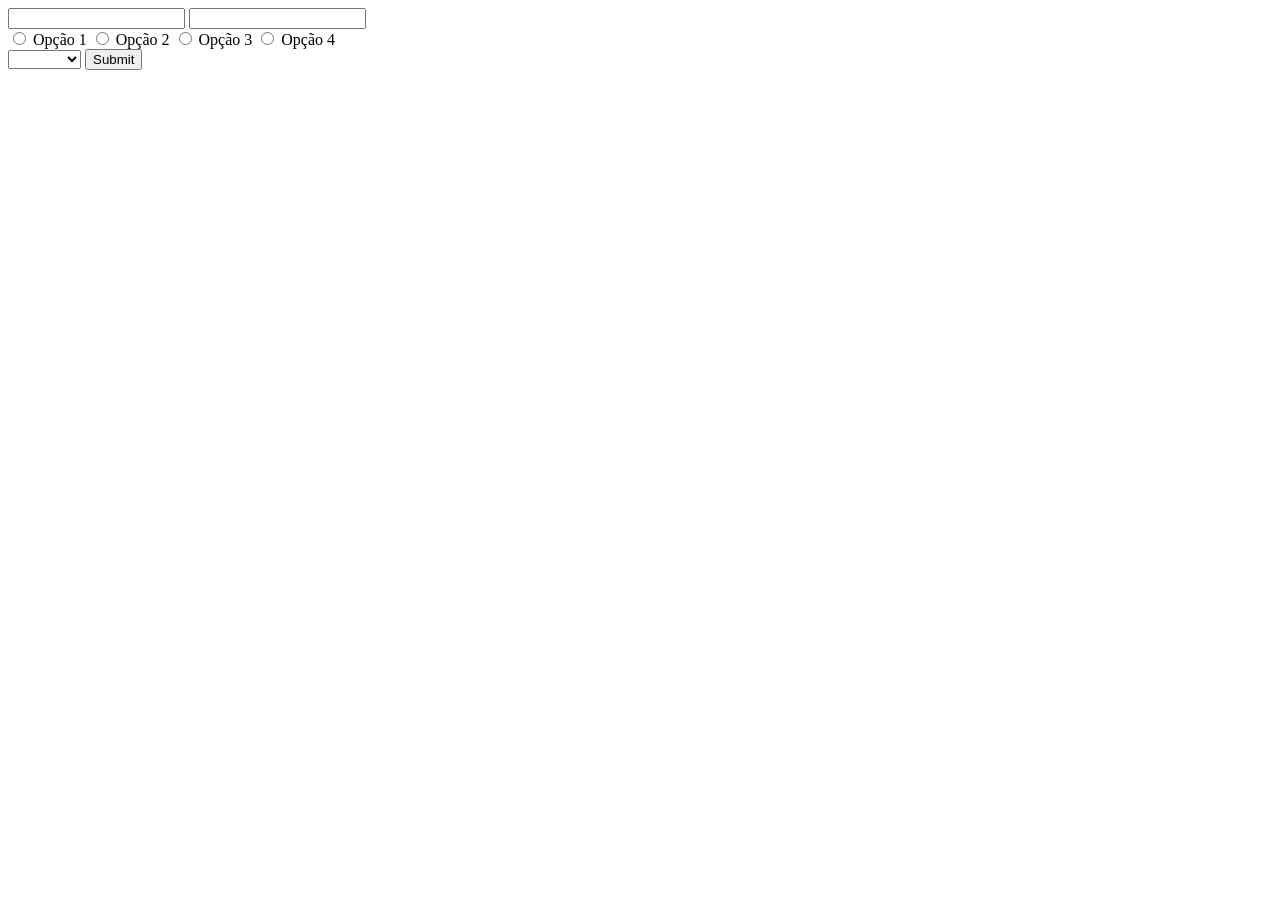
<file: index.html>
<!DOCTYPE html>
<html>
    <head>
        <meta charset="utf-8">
        <title>Aula 28/11</title>
        <script src="./js/index.js" defer></script>
    </head>
    <body>
        <form id="form">
            <input type="email" name="email" id="email" />
            <input type="password" name="password" id="password" />
            <br />
            <input type="radio" name="option" id="option1" value="option1"> Opção 1
            <input type="radio" name="option" id="option2" value="option2"> Opção 2
            <input type="radio" name="option" id="option3" value="option3"> Opção 3
            <input type="radio" name="option" id="option4" value="option4"> Opção 4
            <!-- <br /> -->
            <!-- <input type="checkbox" name="teste-check" id="teste-check" value="test-check"> Testando checkbox -->
            <br />
            <select id="options">
                <option value=""></option>
                <option value="opcao1">Opção 1</option>
                <option value="opcao2">Opção 2</option>
                <option value="opcao3">Opção 3</option>
                <option value="opcao4">Opção 4</option>
            </select>
            <!-- <button id="sendForm">Enviar</button> -->
            <input type="submit" />
        </form>
        <p id="mensagem"></p>
    </body>
</html>
</file>
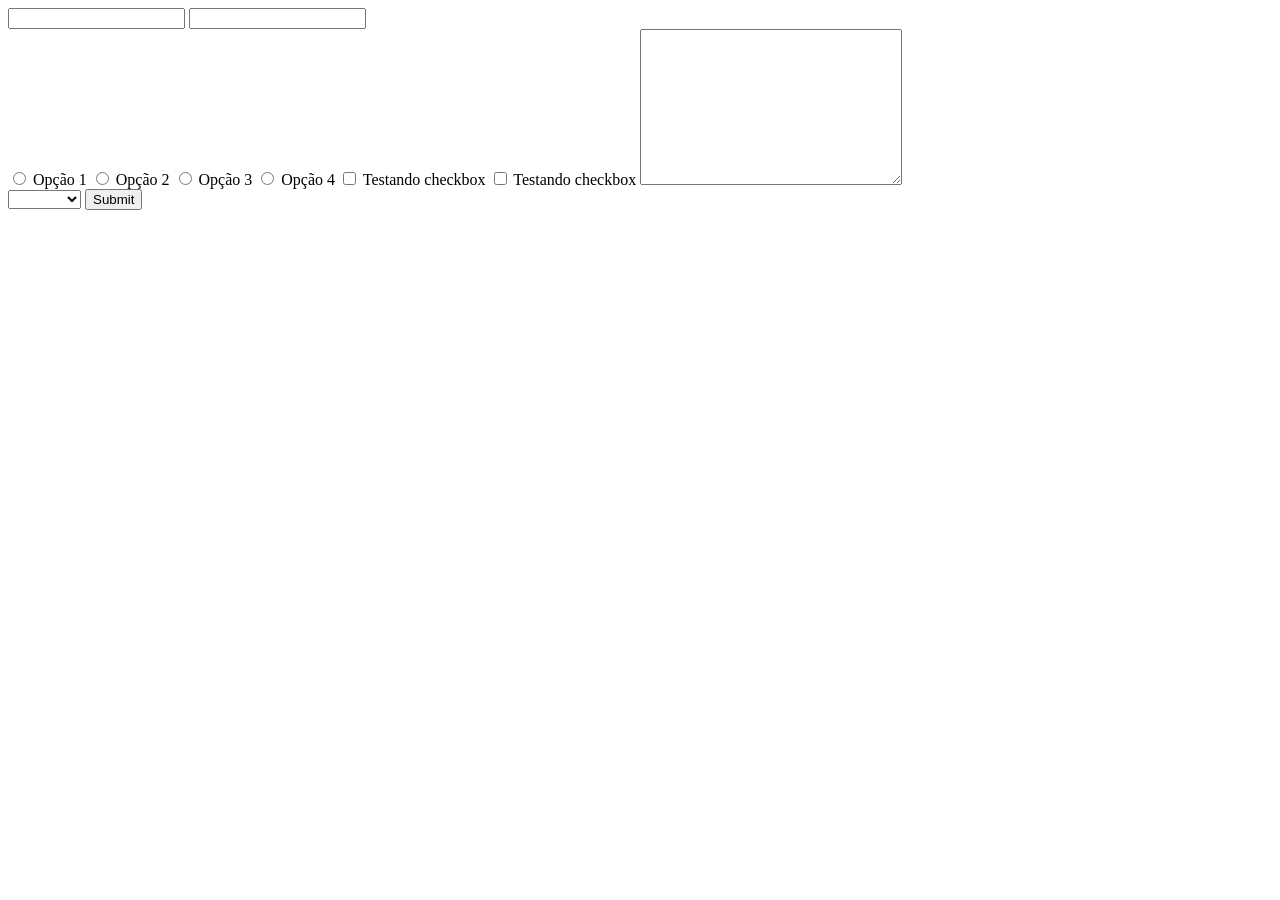
<file: HandsOn 01/index.html>
<!DOCTYPE html>
<html>
    <head>
        <meta charset="utf-8">
        <title>Aula 28/11</title>
        <script src="./js/index.js" defer></script>
    </head>
    <body>
        <form id="form">
            <input type="email" name="email" id="email" />
            <input type="password" name="password" id="password" />
            <br />
            <input type="radio" name="option" id="option1" value="option1"> Opção 1
            <input type="radio" name="option" id="option2" value="option2"> Opção 2
            <input type="radio" name="option" id="option3" value="option3"> Opção 3
            <input type="radio" name="option" id="option4" value="option4"> Opção 4
            <!-- <br /> -->
            <input type="checkbox" name="teste-check" id="teste-check" value="test-check"> Testando checkbox
            <input type="checkbox" name="teste-check" id="teste-check" value="test-check"> Testando checkbox
            <textarea name="" id="textarea" cols="30" rows="10"></textarea>
            <br />
            <select id="options">
                <option value=""></option>
                <option value="opcao1">Opção 1</option>
                <option value="opcao2">Opção 2</option>
                <option value="opcao3">Opção 3</option>
                <option value="opcao4">Opção 4</option>
            </select>
            <!-- <button id="sendForm">Enviar</button> -->
            <input type="submit" />
        </form>
        <p id="mensagem"></p>
    </body>
</html>
</file>
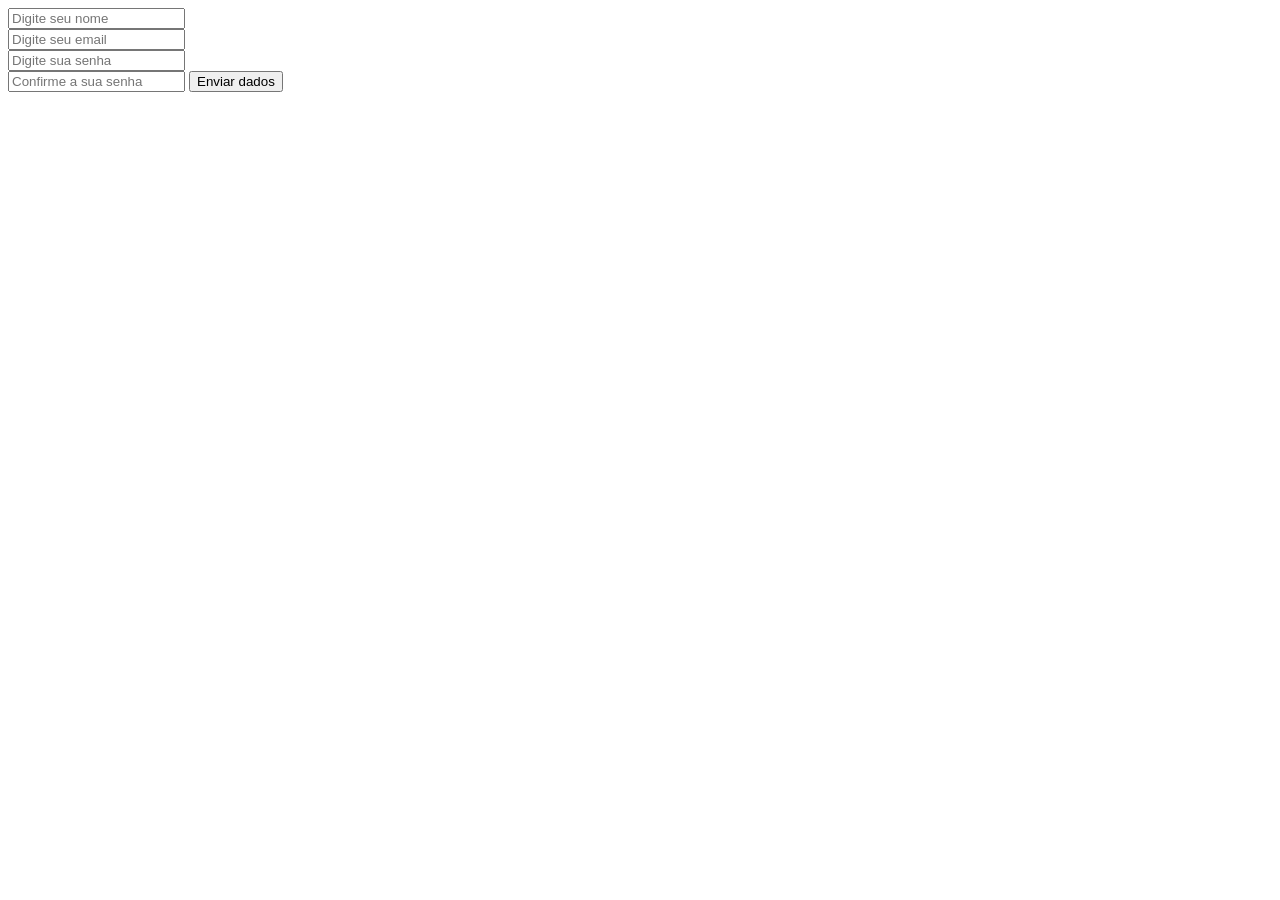
<file: HandsOn 02/index.html>
<!DOCTYPE html>
<html lang="en">
    <head>
        <meta charset="UTF-8">
        <title>HandsOn 02</title>
        <script src="./js/index.js" defer></script>
    </head>
    <body>
        <!-- <form action="">
            <input type="number" name="valor1" id="valor1">
            <span id="span"></span>
            <input type="number" name="valor2" id="valor2">
            <input type="submit" value="Fazer adição" />
        </form>
        <p id="mensagem">testesteste</p> -->
        <form id="form">
            <input type="text" required placeholder="Digite seu nome" name="username" id="username" />
            <br>
            <input type="email" required placeholder="Digite seu email" name="email" id="email" />
            <br>
            <input type="password" required placeholder="Digite sua senha" name="password" id="password" />
            <br>
            <input type="password" required placeholder="Confirme a sua senha" name="confirmPassword" id="confirmPassword" />
            <input type="submit" value="Enviar dados">
        </form>
        <p id="retornoDoForm"></p>
    </body>
</html>
</file>
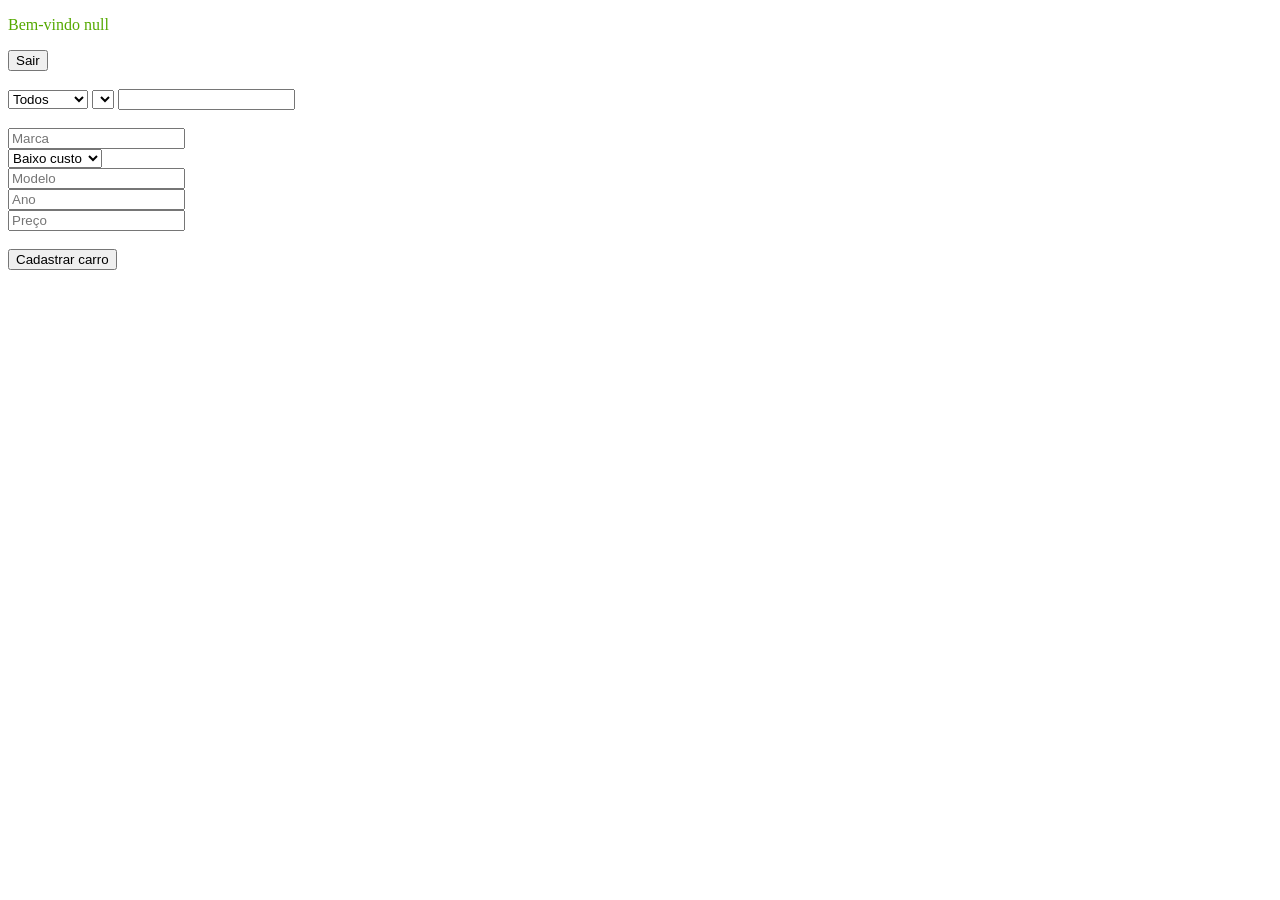
<file: HandsOn 04/index.html>
<!DOCTYPE html>
<html lang="en">
    <head>
        <meta charset="UTF-8">
        <title>Carros</title>
        <script src="./js/index.js" defer></script>
        <link rel="stylesheet" href="./css/index.css">
    </head>
    <body>
        <p id="bemVindo"></p>
        <button id="sair">Sair</button>
        <br/><br/>
        <select id="filtro">
            <option value="todos">Todos</option>
            <option value="fiat">Fiat</option>
            <option value="ford">Ford</option>
            <option value="chevrolet">Chevrolet</option>
        </select>
        <select id="selectModelo">
            
        </select>
        <input type="text" name="filtroTipo" id="filtroTipo" />
        <br/><br/>
        <form action="" id="form">
            <input type="text" name="marca" id="marca" placeholder="Marca" />
            <br/>
            <select name="tipo" id="tipo">
                <option value="Baixo custo">Baixo custo</option>
                <option value="Médio custo">Médio custo</option>
                <option value="Alto custo">Alto custo</option>
            </select>
            <br/>
            <input type="text" name="modelo" id="modelo" placeholder="Modelo" />
            <br/>
            <input type="number" name="ano" id="ano" placeholder="Ano" />
            <br/>
            <input type="number" name="preco" id="preco" placeholder="Preço" />
            <br/>
            <br/>
            <input type="submit" value="Cadastrar carro" id="btnCarroSubmit">
        </form>
        <div id="carros">
            
        </div>
    </body>
</html>
</file>
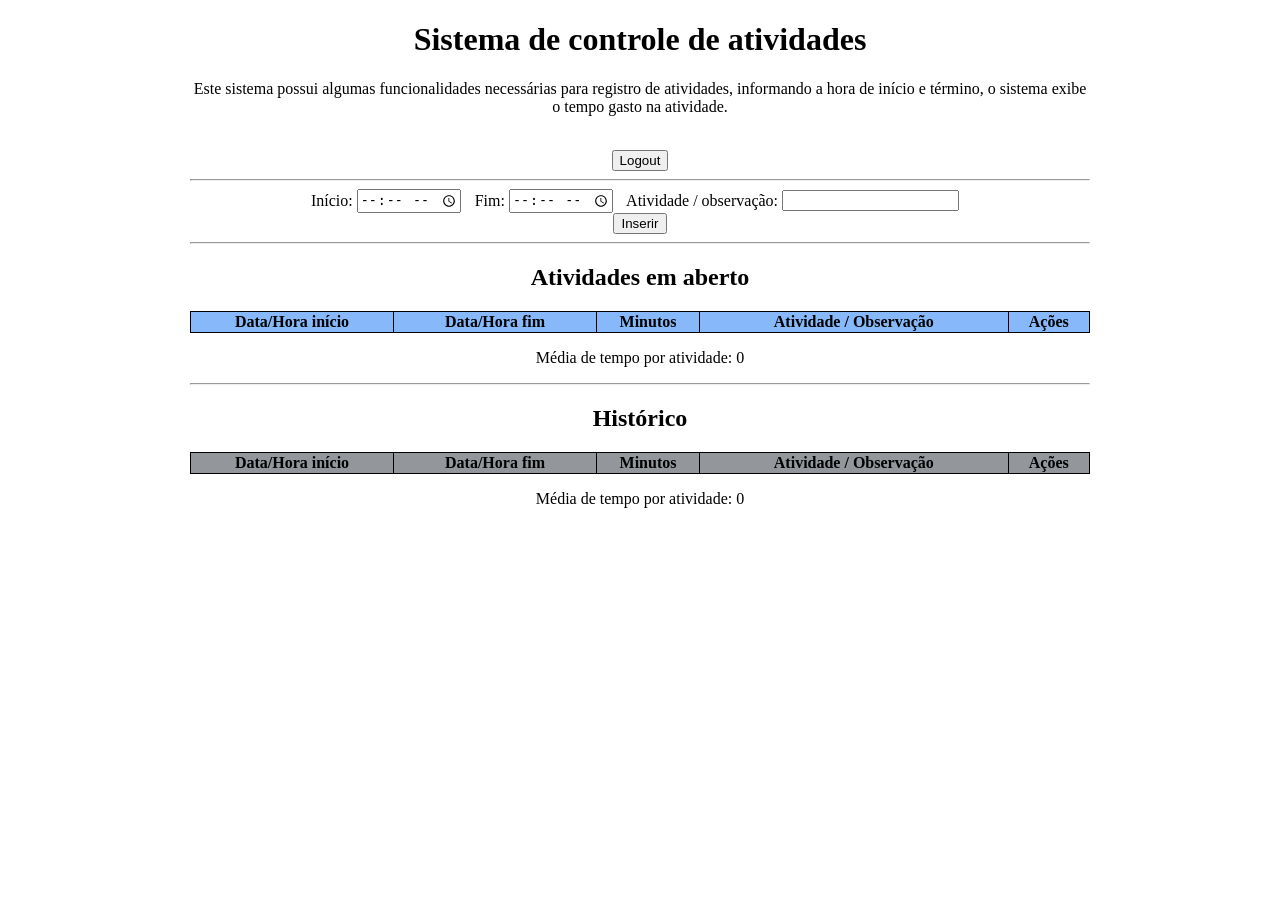
<file: Aula 01/Harison/index.html>
<!DOCTYPE html>
<html>

<head>
    <title>Controle de atividades</title>
    <link rel="stylesheet" type="text/css" href="css/style.css" />
</head>

<body>

    <div class="container">
        <h1>Sistema de controle de atividades</h1>
        <p>Este sistema possui algumas funcionalidades necessárias para registro de atividades,
            informando a hora de início e término, o sistema exibe o tempo gasto na atividade.</p>
        <br>
        <button id="BtnLogout">Logout</button>
        <hr>

        <form>
            <label>Início: </label>
            <input type="time" id="inicio">
            <label>Fim: </label>
            <input type="time" id="fim">
            <label>Atividade / observação: </label>
            <input type="text" id="atividade">
        </form>
        <button onclick="validaAsync()">Inserir</button>

        <br>

        <div id="divAtividades">
            <hr>
            <h2>Atividades em aberto</h2>
            <table id="listaAtividades" class="tabelas">
                <tr class="linhaTitulo">
                    <th class="col200">Data/Hora início</th>
                    <th class="col200">Data/Hora fim</th>
                    <th class="col100">Minutos</th>
                    <th>Atividade / Observação</th>
                    <th>Ações</th>
                </tr>

            </table>
            <p id="DuracaoMedia">Média de tempo por atividade: 0</p>
        </div>
        <div id="divAtividadesConfirmadas">
            <hr>
            <h2>Histórico</h2>
            <table id="atividadesConfirmadas" class="tabelas">
                <tr class="linhaTituloHistorico">
                    <th class="col200">Data/Hora início</th>
                    <th class="col200">Data/Hora fim</th>
                    <th class="col100">Minutos</th>
                    <th>Atividade / Observação</th>
                    <th>Ações</th>
                </tr>

            </table>
            <p id="DuracaoMediaConfirmados">Média de tempo por atividade: 0</p>
        </div>
    </div>

    <script src="js/script.js"></script>
    <script src="js/testes.js"></script>

</body>

</html>
</file>
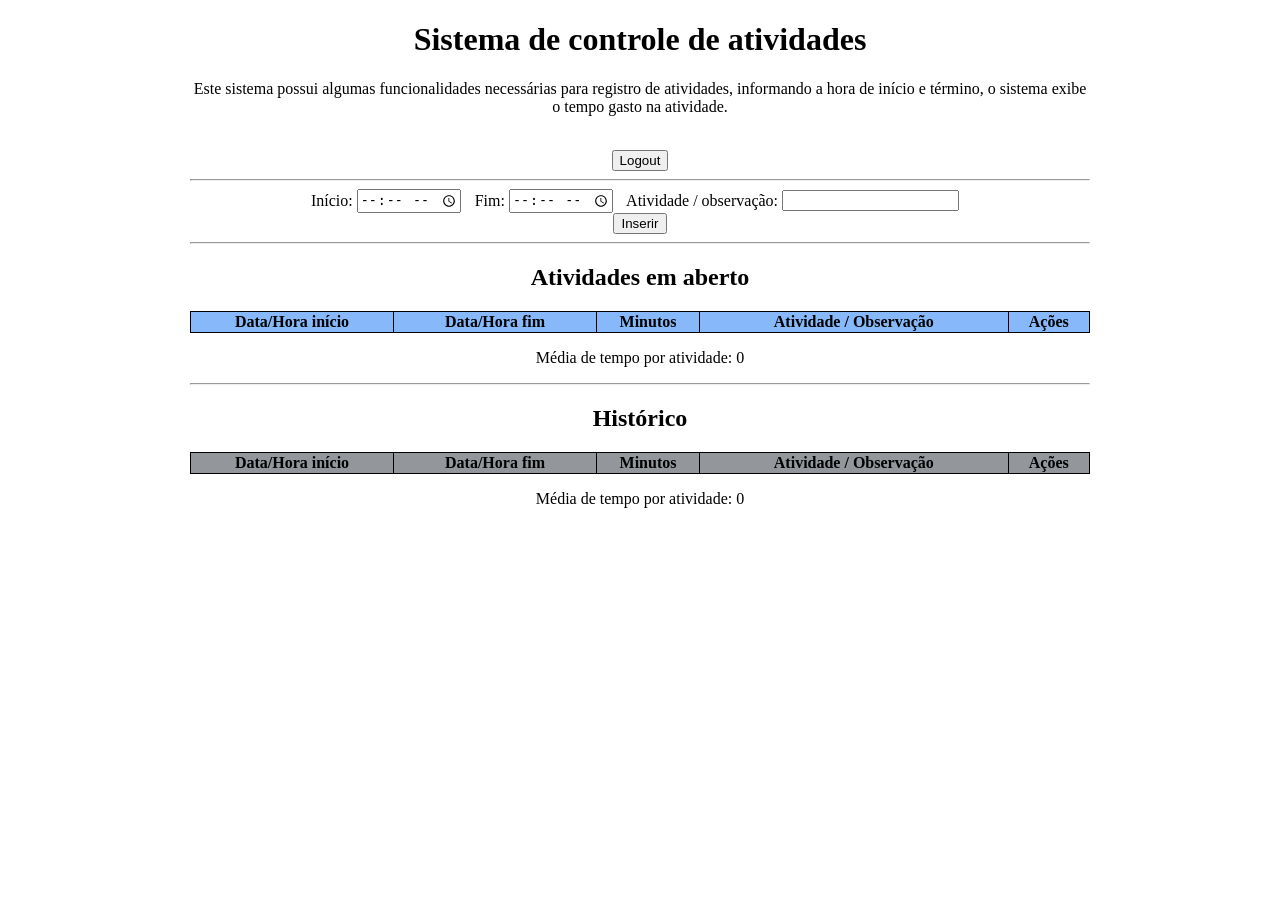
<file: Aula 01/inicial/index.html>
<!DOCTYPE html>
<html>

<head>
    <title>Controle de atividades</title>
    <link rel="stylesheet" type="text/css" href="css/style.css" />
</head>
<body>
    <div class="container">
        <h1>Sistema de controle de atividades</h1>
        <p>Este sistema possui algumas funcionalidades necessárias para registro de atividades,
            informando a hora de início e término, o sistema exibe o tempo gasto na atividade.</p>
        <br>
        <button id="BtnLogout">Logout</button>
        <hr>

        <form>
            <label>Início: </label>
            <input type="time" id="inicio">
            <label>Fim: </label>
            <input type="time" id="fim">
            <label>Atividade / observação: </label>
            <input type="text" id="atividade">
        </form>
        <button >Inserir</button>

        <br>

        <div id="divAtividades">
            <hr>
            <h2>Atividades em aberto</h2>
            <table id="listaAtividades" class="tabelas">
                <tr class="linhaTitulo">
                    <th class="col200">Data/Hora início</th>
                    <th class="col200">Data/Hora fim</th>
                    <th class="col100">Minutos</th>
                    <th>Atividade / Observação</th>
                    <th>Ações</th>
                </tr>

            </table>
            <p id="DuracaoMedia">Média de tempo por atividade: 0</p>
        </div>
        <div id="divAtividadesConfirmadas">
            <hr>
            <h2>Histórico</h2>
            <table id="atividadesConfirmadas" class="tabelas">
                <tr class="linhaTituloHistorico">
                    <th class="col200">Data/Hora início</th>
                    <th class="col200">Data/Hora fim</th>
                    <th class="col100">Minutos</th>
                    <th>Atividade / Observação</th>
                    <th>Ações</th>
                </tr>

            </table>
            <p id="DuracaoMediaConfirmados">Média de tempo por atividade: 0</p>
        </div>
    </div>
</body>

</html>
</file>
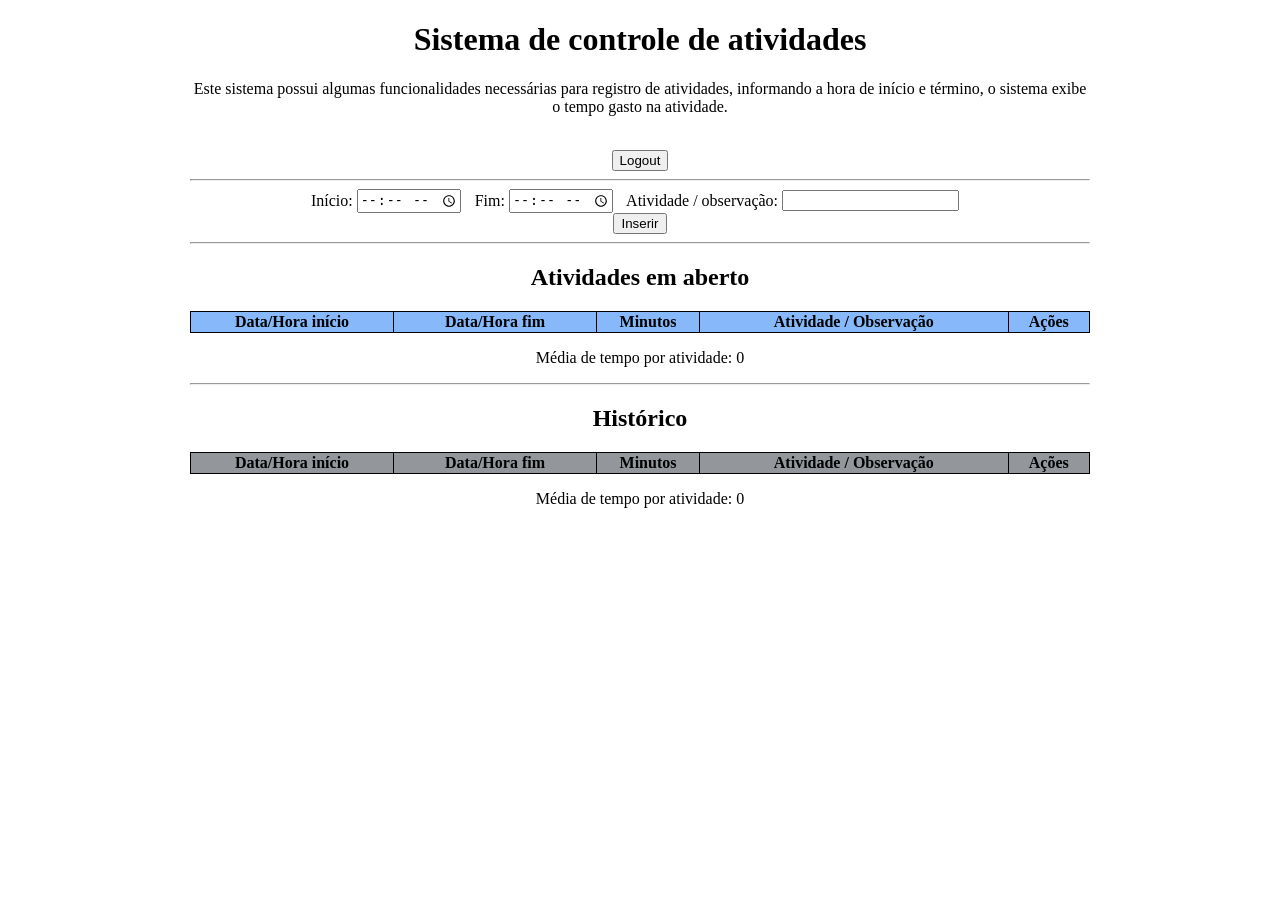
<file: Aula 01/live/index.html>
<!DOCTYPE html>
<html>

<head>
    <title>Controle de atividades</title>
    <link rel="stylesheet" type="text/css" href="css/style.css" />
    <script src="js/script.js" defer></script>

</head>
<body>
    <div class="container">
        <h1>Sistema de controle de atividades</h1>
        <p>Este sistema possui algumas funcionalidades necessárias para registro de atividades,
            informando a hora de início e término, o sistema exibe o tempo gasto na atividade.</p>
        <br>
        <button id="BtnLogout">Logout</button>
        <hr>

        <form>
            <label>Início: </label>
            <input type="time" id="inicio">
            <label>Fim: </label>
            <input type="time" id="fim">
            <label>Atividade / observação: </label>
            <input type="text" id="atividade">
        </form>
        <button id="inserir">Inserir</button>

        <br>

        <div id="divAtividades">
            <hr>
            <h2>Atividades em aberto</h2>
            <table id="listaAtividades" class="tabelas">
                <tr class="linhaTitulo">
                    <th class="col200">Data/Hora início</th>
                    <th class="col200">Data/Hora fim</th>
                    <th class="col100">Minutos</th>
                    <th>Atividade / Observação</th>
                    <th>Ações</th>
                </tr>

            </table>
            <p id="DuracaoMedia">Média de tempo por atividade: 0</p>
        </div>
        <div id="divAtividadesConfirmadas">
            <hr>
            <h2>Histórico</h2>
            <table id="atividadesConfirmadas" class="tabelas">
                <tr class="linhaTituloHistorico">
                    <th class="col200">Data/Hora início</th>
                    <th class="col200">Data/Hora fim</th>
                    <th class="col100">Minutos</th>
                    <th>Atividade / Observação</th>
                    <th>Ações</th>
                </tr>

            </table>
            <p id="DuracaoMediaConfirmados">Média de tempo por atividade: 0</p>
        </div>
    </div>
</body>


</html>
</file>
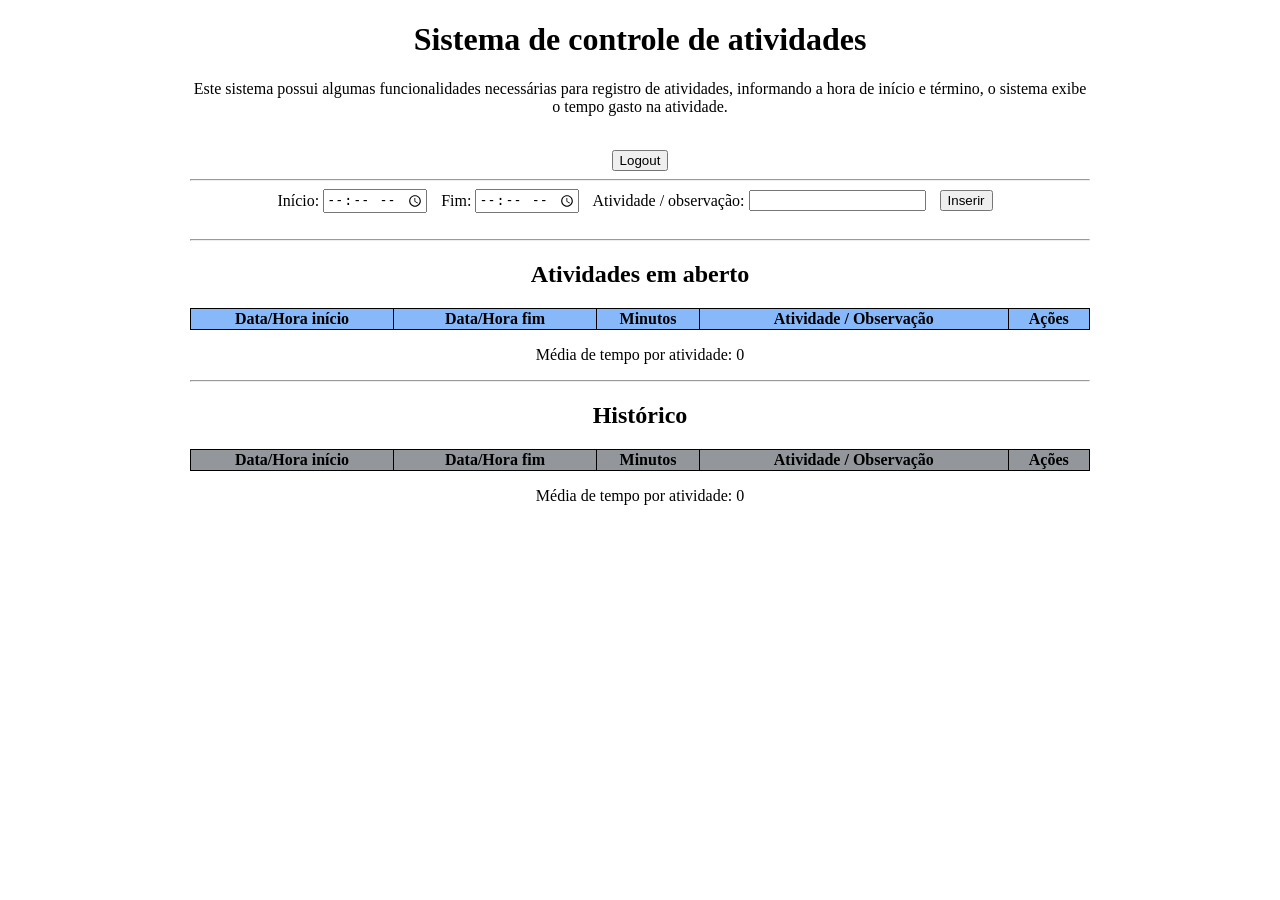
<file: Aula 02/Harison/index.html>
<!DOCTYPE html>
<html>

<head>
    <title>Controle de atividades</title>
    <link rel="stylesheet" type="text/css" href="css/style.css" />
    
</head>
<body>
    <div class="container">
        <h1>Sistema de controle de atividades</h1>
        <p>Este sistema possui algumas funcionalidades necessárias para registro de atividades,
            informando a hora de início e término, o sistema exibe o tempo gasto na atividade.</p>
            <br>
            <button id="BtnLogout">Logout</button>
        <hr>

        <form id="form01">
            <label>Início: </label>
            <input type="time" id="inicio">
            <label>Fim: </label>
            <input type="time" id="fim">
            <label>Atividade / observação: </label>
            <input type="text" id="atividade">
            <input type="submit" value="Inserir">
        </form>

        <br>

        <div id="divAtividades">
            <hr>
            <h2>Atividades em aberto</h2>
            <table id="listaAtividades" class="tabelas">
                <tr class="linhaTitulo">
                    <th class="col200">Data/Hora início</th>
                    <th class="col200">Data/Hora fim</th>
                    <th class="col100">Minutos</th>
                    <th>Atividade / Observação</th>
                    <th>Ações</th>
                </tr>

            </table>
            <p id="DuracaoMedia">Média de tempo por atividade: 0</p>
        </div>
        <div id="divAtividadesConfirmadas">
            <hr>
            <h2>Histórico</h2>
            <table id="atividadesConfirmadas" class="tabelas">
                <tr class="linhaTituloHistorico">
                    <th class="col200">Data/Hora início</th>
                    <th class="col200">Data/Hora fim</th>
                    <th class="col100">Minutos</th>
                    <th>Atividade / Observação</th>
                    <th>Ações</th>
                </tr>

            </table>
            <p id="DuracaoMediaConfirmados">Média de tempo por atividade: 0</p>
        </div>
    </div>

    <script src="js/script.js"></script>
</body>

</html>
</file>
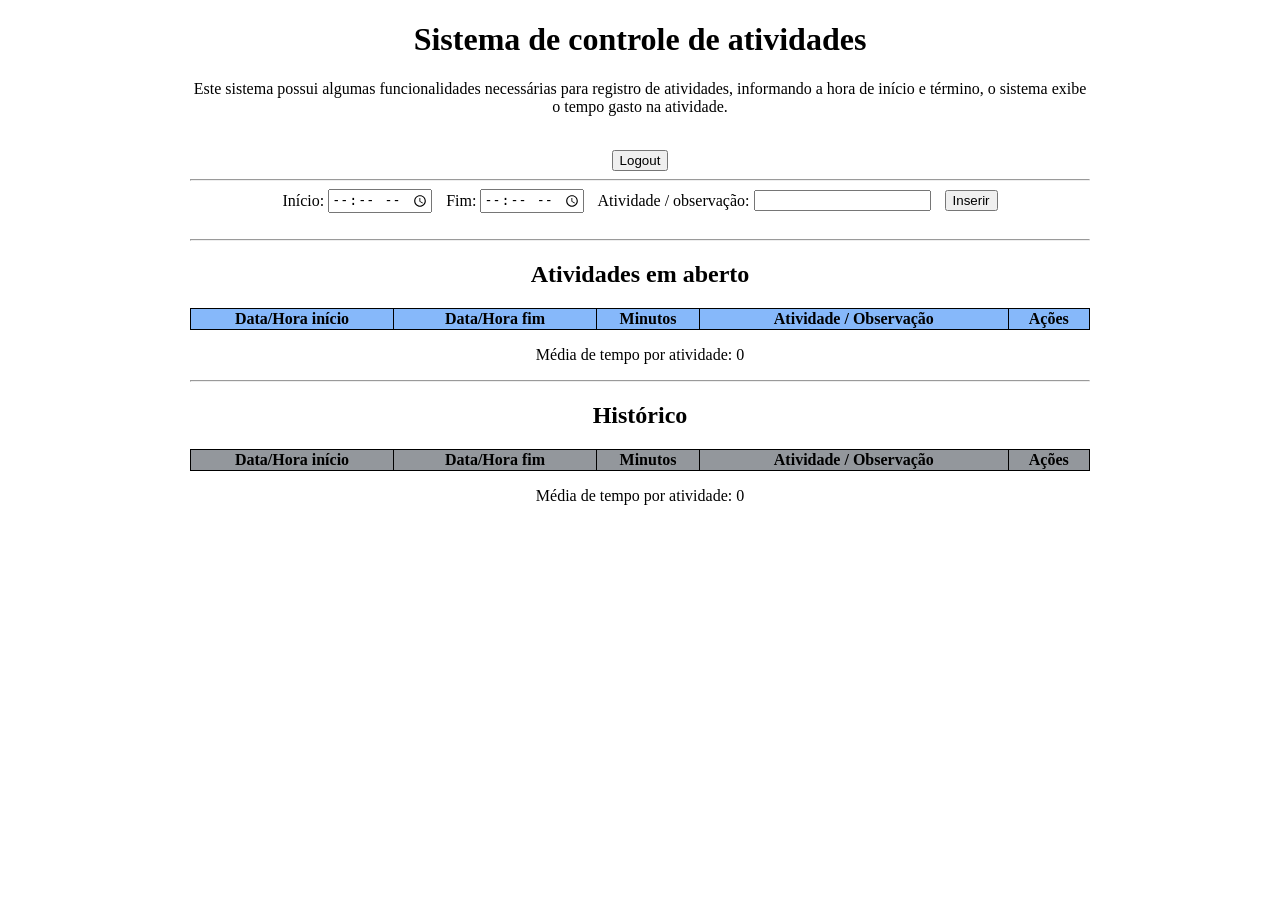
<file: Aula 03/Harison/index.html>
<!DOCTYPE html>
<html>

<head>
    <title>Controle de atividades</title>
    <link rel="stylesheet" type="text/css" href="css/style.css" />
    
</head>
<body>
    <div class="container">
        <h1>Sistema de controle de atividades</h1>
        <p>Este sistema possui algumas funcionalidades necessárias para registro de atividades,
            informando a hora de início e término, o sistema exibe o tempo gasto na atividade.</p>
            <br>
            <button id="BtnLogout">Logout</button>
        <hr>

        <form id="formulario">
            <label>Início: </label>
            <input type="time" id="inicio">
            <label>Fim: </label>
            <input type="time" id="fim">
            <label>Atividade / observação: </label>
            <input type="text" id="atividade">
            <button type="submit" id="botaoInserir">Inserir</button>
        </form>

        <br>

        <div id="divAtividades">
            <hr>
            <h2>Atividades em aberto</h2>
            <table id="listaAtividades" class="tabelas">
                <tr class="linhaTitulo">
                    <th class="col200">Data/Hora início</th>
                    <th class="col200">Data/Hora fim</th>
                    <th class="col100">Minutos</th>
                    <th>Atividade / Observação</th>
                    <th>Ações</th>
                </tr>

            </table>
            <p id="DuracaoMedia">Média de tempo por atividade: 0</p>
        </div>
        <div id="divAtividadesConfirmadas">
            <hr>
            <h2>Histórico</h2>
            <table id="atividadesConfirmadas" class="tabelas">
                <tr class="linhaTituloHistorico">
                    <th class="col200">Data/Hora início</th>
                    <th class="col200">Data/Hora fim</th>
                    <th class="col100">Minutos</th>
                    <th>Atividade / Observação</th>
                    <th>Ações</th>
                </tr>

            </table>
            <p id="DuracaoMediaConfirmados">Média de tempo por atividade: 0</p>
        </div>
    </div>

    <script src="js/script.js"></script>
</body>

</html>
</file>
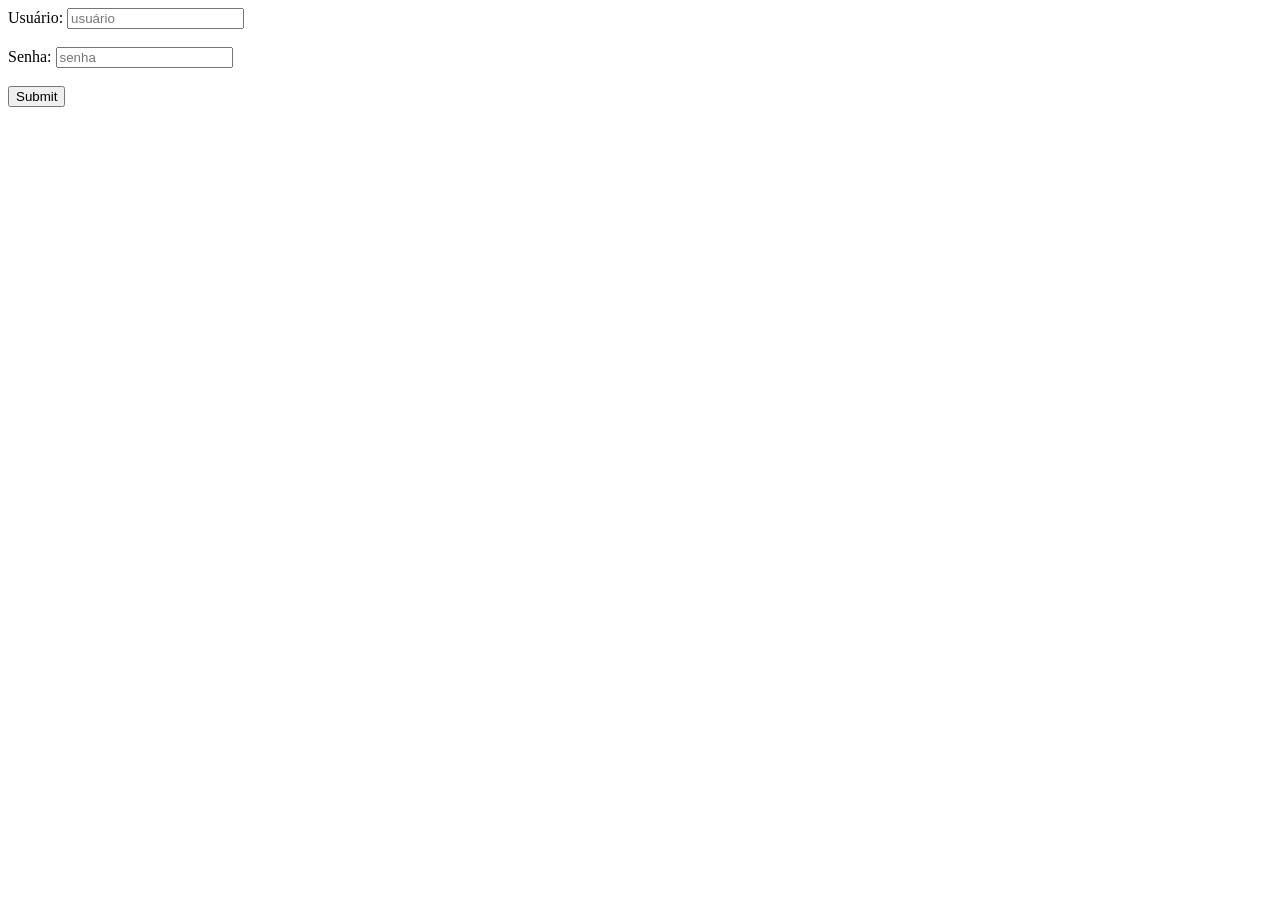
<file: Aula 04/Harison/index.html>
<!DOCTYPE html>
<html>

<head>
    <title>Controle de atividades</title>
    <link rel="stylesheet" type="text/css" href="css/style.css" />
    
</head>
<body>
    <div class="container">
        <h1>Sistema de controle de atividades</h1>
        <p>Este sistema possui algumas funcionalidades necessárias para registro de atividades,
            informando a hora de início e término, o sistema exibe o tempo gasto na atividade.</p>
            <br>
            <button id="BtnLogout">Logout</button>
        <hr>

        <form id="formulario">
            <label>Início: </label>
            <input type="time" id="inicio">
            <label>Fim: </label>
            <input type="time" id="fim">
            <label>Atividade / observação: </label>
            <input type="text" id="atividade">
            <button type="submit" id="botaoInserir">Inserir</button>
        </form>

        <br>

        <div id="divAtividades">
            <hr>
            <h2>Atividades em aberto</h2>
            <table id="listaAtividades" class="tabelas">
                <tr class="linhaTitulo">
                    <th class="col200">Data/Hora início</th>
                    <th class="col200">Data/Hora fim</th>
                    <th class="col100">Minutos</th>
                    <th>Atividade / Observação</th>
                    <th>Ações</th>
                </tr>
            </table>
            <p>Média de tempo por atividade: <span id="DuracaoMedia">0</span></p>
        </div>
        <div>
            <hr>
            <h2>Histórico</h2>
            <table id="atividadesConfirmadas" class="tabelas">
                <tr class="linhaTituloHistorico">
                    <th class="col200">Data/Hora início</th>
                    <th class="col200">Data/Hora fim</th>
                    <th class="col100">Minutos</th>
                    <th>Atividade / Observação</th>
                    <th>Ações</th>
                </tr>

            </table>
            <p>Média de tempo por atividade: <span id="DuracaoMediaConfirmados">0</span></p>
        </div>
    </div>

    <script src="js/script.js"></script>
</body>

</html>
</file>
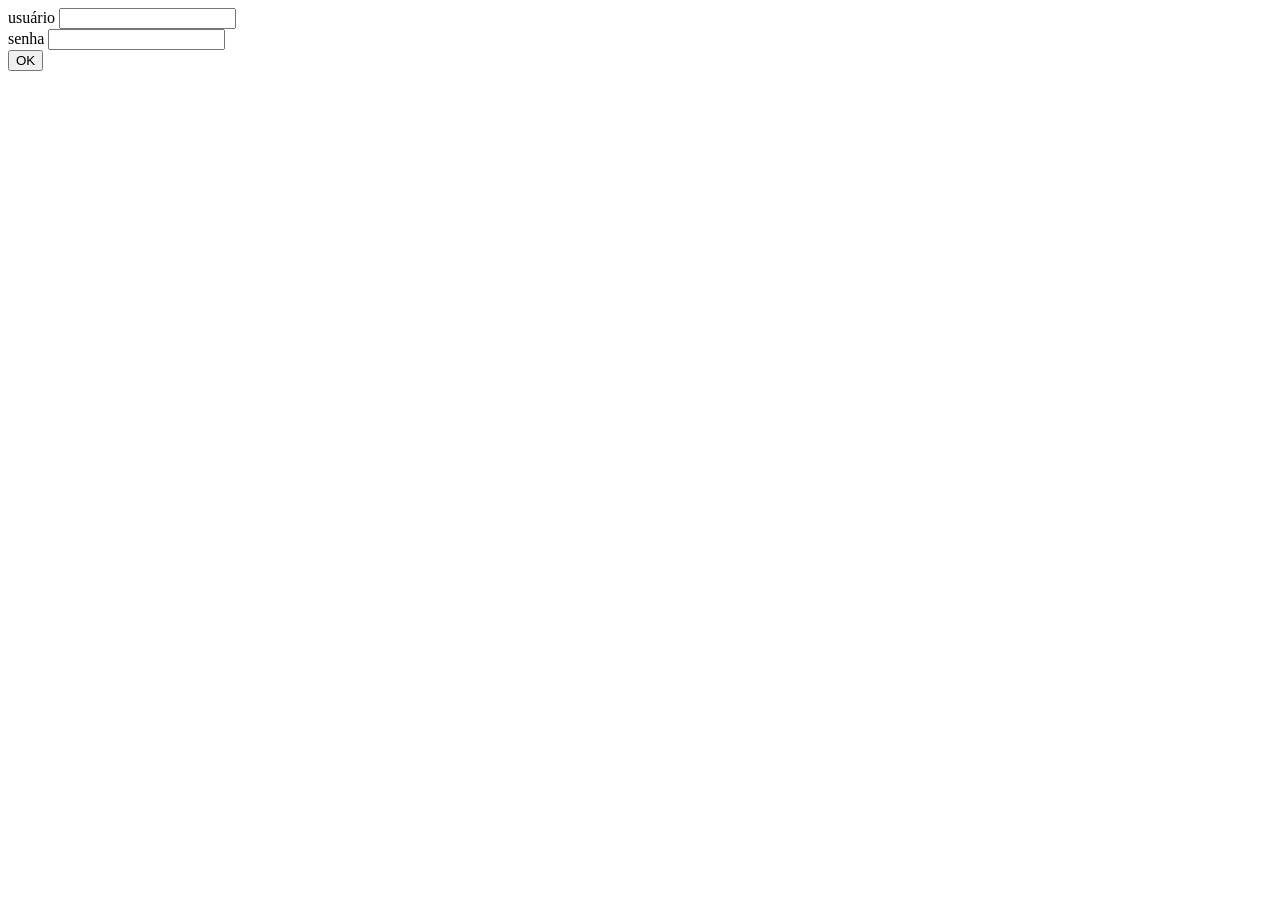
<file: Aula 04/live/index.html>
<!DOCTYPE html>
<html>

<head>
    <title>Controle de atividades</title>
    <link rel="stylesheet" type="text/css" href="css/style.css" />
    <script src="js/script.js" defer></script>

</head>
<body>
    <div class="container">
        <h1>Sistema de controle de atividades</h1>
        <p>Este sistema possui algumas funcionalidades necessárias para registro de atividades,
            informando a hora de início e término, o sistema exibe o tempo gasto na atividade.</p>
        <br>
        <button id="BtnLogout">Logout</button>
        <hr>

        <form>
            <label>Início: </label>
            <input type="time" id="inicio">
            <label>Fim: </label>
            <input type="time" id="fim">
            <label>Atividade / observação: </label>
            <input type="text" id="atividade">
            <button id="inserir">Inserir</button>
        </form>

        <br>

        <div id="divAtividades">
            <hr>
            <h2>Atividades em aberto</h2>
            <table id="listaAtividades" class="tabelas">
                <tr class="linhaTitulo">
                    <th class="col200">Data/Hora início</th>
                    <th class="col200">Data/Hora fim</th>
                    <th class="col100">Minutos</th>
                    <th>Atividade / Observação</th>
                    <th>Ações</th>
                </tr>

            </table>
            <p id="DuracaoMedia">Média de tempo por atividade: 0</p>
        </div>
        <div id="divAtividadesConfirmadas">
            <hr>
            <h2>Histórico</h2>
            <table id="atividadesConfirmadas" class="tabelas">
                <tr class="linhaTituloHistorico">
                    <th class="col200">Data/Hora início</th>
                    <th class="col200">Data/Hora fim</th>
                    <th class="col100">Minutos</th>
                    <th>Atividade / Observação</th>
                    <th>Ações</th>
                </tr>

            </table>
            <p id="DuracaoMediaConfirmados">Média de tempo por atividade: 0</p>
        </div>
    </div>
</body>


</html>
</file>
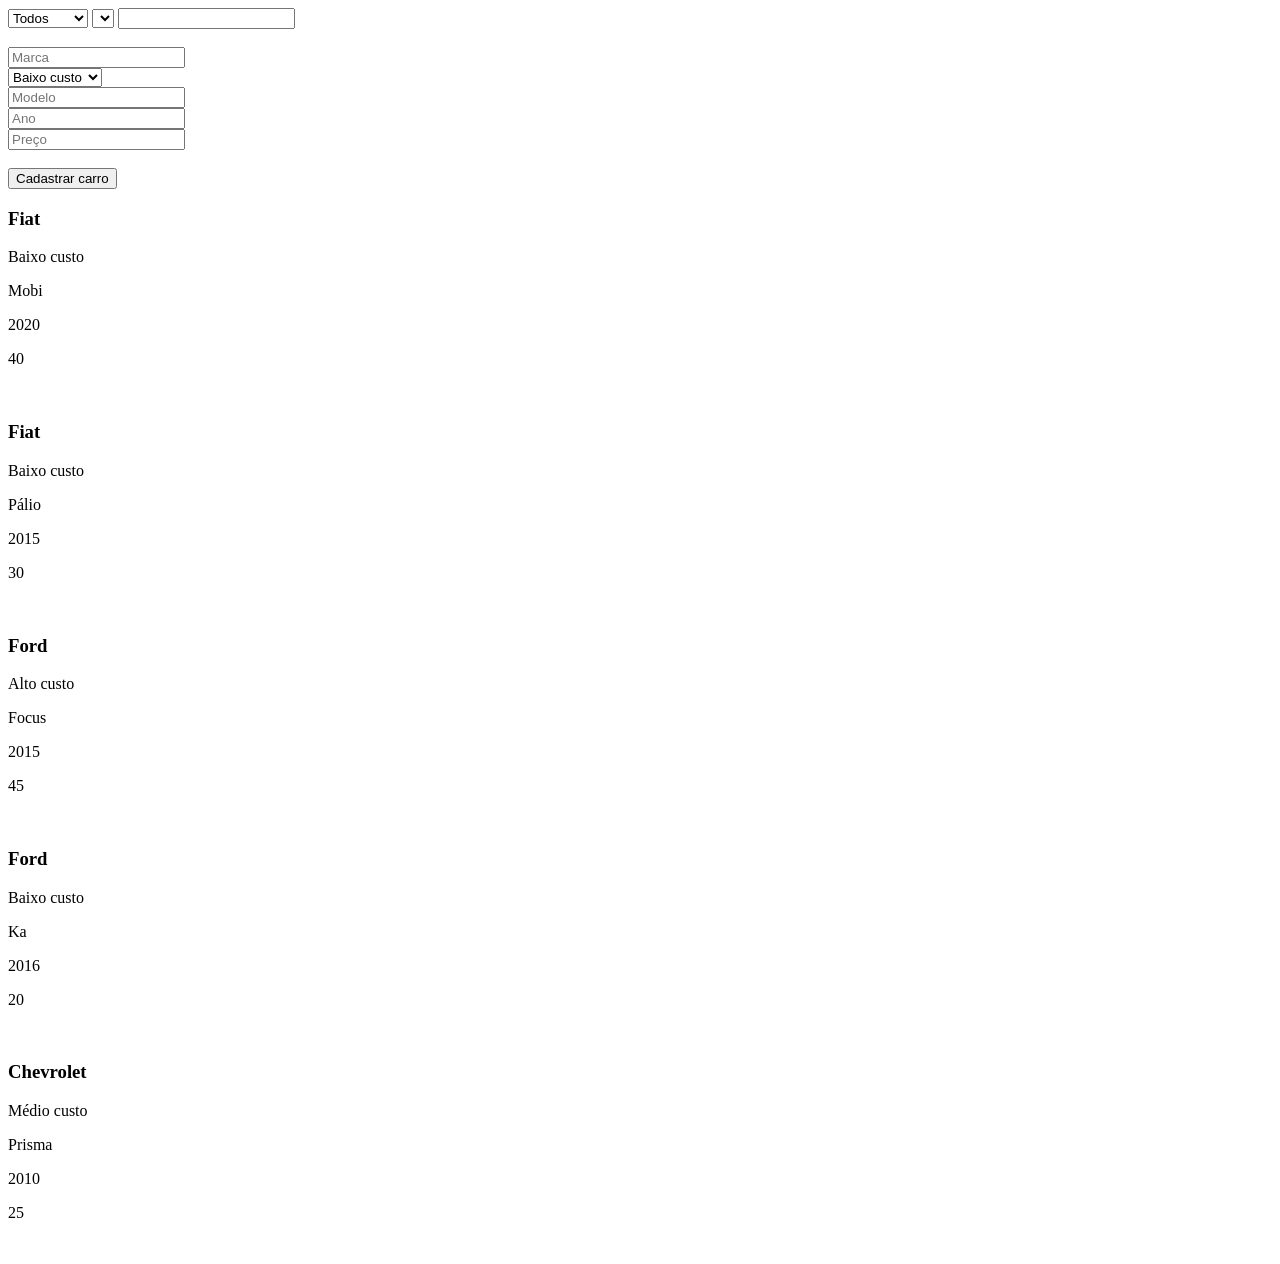
<file: HandsOn 03/13-12/index.html>
<!DOCTYPE html>
<html lang="en">
    <head>
        <meta charset="UTF-8">
        <title>Carros</title>
        <script src="./js/index.js" defer></script>
    </head>
    <body>
        <select id="filtro">
            <option value="todos">Todos</option>
            <option value="fiat">Fiat</option>
            <option value="ford">Ford</option>
            <option value="chevrolet">Chevrolet</option>
        </select>
        <select id="selectModelo">
            
        </select>
        <input type="text" name="filtroTipo" id="filtroTipo" />
        <br/><br/>
        <form action="" id="form">
            <input type="text" name="marca" id="marca" placeholder="Marca" />
            <br/>
            <select name="tipo" id="tipo">
                <option value="Baixo custo">Baixo custo</option>
                <option value="Médio custo">Médio custo</option>
                <option value="Alto custo">Alto custo</option>
            </select>
            <br/>
            <input type="text" name="modelo" id="modelo" placeholder="Modelo" />
            <br/>
            <input type="number" name="ano" id="ano" placeholder="Ano" />
            <br/>
            <input type="number" name="preco" id="preco" placeholder="Preço" />
            <br/>
            <br/>
            <input type="submit" value="Cadastrar carro">
        </form>
        <div id="carros">
            
        </div>
        
    </body>
</html>
</file>
<file: HandsOn 04/css/index.css>
.btnGreen {
    background-color: #55a900;
}

.btnRed {
    background-color: #be3802;
}

.labelBlue {
    color: #1E90FF;
}

.labelRed {
    color: #be3802;
}

.labelGreen {
    color: #55a900; 
}
</file>
<file: Aula 01/Harison/css/style.css>
table,
th,
td {
    border: 1px solid black;
    border-collapse: collapse;
}

tr {
    text-align: center;
}

.linhaTitulo{
    background: rgb(134, 184, 250);
}

.linhaTituloHistorico{
    background: rgb(147, 151, 156);
}

.col200{
    width: 200px;
}

.col100{
    width: 100px;
}

input {
    margin-right: 10px;
}

.container {
    width: 900px;
    text-align: center;
    margin: 0 auto;
}

.tabelas{
    border:black; 
    width: 900px;
}
</file>
<file: Aula 01/inicial/css/style.css>
table,
th,
td {
    border: 1px solid black;
    border-collapse: collapse;
}

tr {
    text-align: center;
}

.linhaTitulo{
    background: rgb(134, 184, 250);
}

.linhaTituloHistorico{
    background: rgb(147, 151, 156);
}

.col200{
    width: 200px;
}

.col100{
    width: 100px;
}

input {
    margin-right: 10px;
}

.container {
    width: 900px;
    text-align: center;
    margin: 0 auto;
}

.tabelas{
    border:black; 
    width: 900px;
}
</file>
<file: Aula 01/live/css/style.css>
table,
th,
td {
    border: 1px solid black;
    border-collapse: collapse;
}

tr {
    text-align: center;
}

.linhaTitulo{
    background: rgb(134, 184, 250);
}

.linhaTituloHistorico{
    background: rgb(147, 151, 156);
}

.col200{
    width: 200px;
}

.col100{
    width: 100px;
}

input {
    margin-right: 10px;
}

.container {
    width: 900px;
    text-align: center;
    margin: 0 auto;
}

.tabelas{
    border:black; 
    width: 900px;
}
</file>
<file: Aula 02/Harison/css/style.css>
table,
th,
td {
    border: 1px solid black;
    border-collapse: collapse;
}

tr {
    text-align: center;
}

.linhaTitulo{
    background: rgb(134, 184, 250);
}

.linhaTituloHistorico{
    background: rgb(147, 151, 156);
}

.col200{
    width: 200px;
}

.col100{
    width: 100px;
}

input {
    margin-right: 10px;
}

.container {
    width: 900px;
    text-align: center;
    margin: 0 auto;
}

.tabelas{
    border:black; 
    width: 900px;
}
</file>
<file: Aula 03/Harison/css/style.css>
table,
th,
td {
    border: 1px solid black;
    border-collapse: collapse;
}

tr {
    text-align: center;
}

.linhaTitulo{
    background: rgb(134, 184, 250);
}

.linhaTituloHistorico{
    background: rgb(147, 151, 156);
}

.col200{
    width: 200px;
}

.col100{
    width: 100px;
}

input {
    margin-right: 10px;
}

.container {
    width: 900px;
    text-align: center;
    margin: 0 auto;
}

.tabelas{
    border:black; 
    width: 900px;
}
</file>
<file: Aula 04/Harison/css/style.css>
table,
th,
td {
    border: 1px solid black;
    border-collapse: collapse;
}

tr {
    text-align: center;
}

.linhaTitulo{
    background: rgb(134, 184, 250);
}

.linhaTituloHistorico{
    background: rgb(147, 151, 156);
}

.col200{
    width: 200px;
}

.col100{
    width: 100px;
}

input {
    margin-right: 10px;
}

.container {
    width: 900px;
    text-align: center;
    margin: 0 auto;
}

.tabelas{
    border:black; 
    width: 900px;
}
</file>
<file: Aula 04/live/css/style.css>
table,
th,
td {
    border: 1px solid black;
    border-collapse: collapse;
}

tr {
    text-align: center;
}

.linhaTitulo{
    background: rgb(134, 184, 250);
}

.linhaTituloHistorico{
    background: rgb(147, 151, 156);
}

.col200{
    width: 200px;
}

.col100{
    width: 100px;
}

input {
    margin-right: 10px;
}

.container {
    width: 900px;
    text-align: center;
    margin: 0 auto;
}

.tabelas{
    border:black; 
    width: 900px;
}

.minhaClasseP{
    font-weight: bold;
}
</file>
